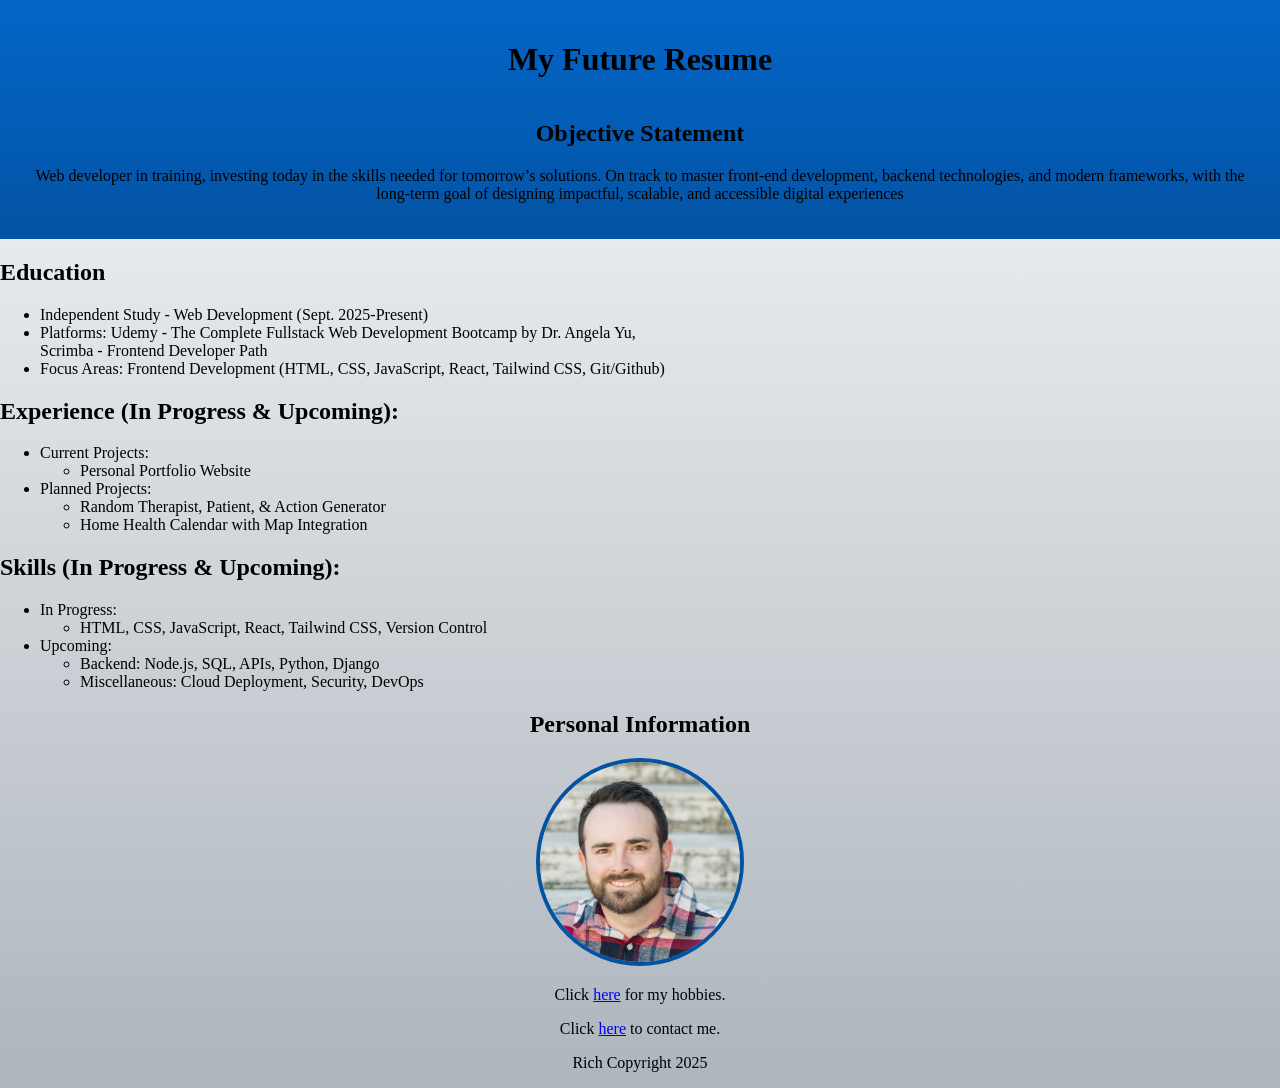
<file: index.html>
<!DOCTYPE html>
<html lang="en">
<head>
    <meta charset="UTF-8">
    <meta name="viewport" content="width=device-width, initial-scale=1.0">
    <link rel="stylesheet" href="styles.css">
    <title>My Resume</title>
</head>
<body>
    <div class="heading">
        <h1 id="title">My Future Resume</h1>
        <h2>Objective Statement</h2>
        <p>Web developer in training, investing today in the skills needed for tomorrow’s solutions. 
            On track to master front-end development, backend technologies, and modern frameworks, 
            with the long-term goal of designing impactful, scalable, and accessible digital experiences</p>
    </div>
    <h2>Education</h2>
    <ul>
        <li>Independent Study - Web Development (Sept. 2025-Present)</li>
        <li>Platforms: Udemy - The Complete Fullstack Web Development Bootcamp by Dr. Angela Yu,<br> Scrimba - Frontend Developer Path</li>
        <li>Focus Areas: Frontend Development (HTML, CSS, JavaScript, React, Tailwind CSS, Git/Github)</li>
    </ul>
    <h2>Experience (In Progress & Upcoming):</h2>
    <ul>
        <li>Current Projects:
            <ul>
                <li>Personal Portfolio Website</li>
            </ul>
        </li>
        <li>Planned Projects:
            <ul>
                <li>Random Therapist, Patient, & Action Generator</li>
                <li>Home Health Calendar with Map Integration</li>
            </ul>
        </li>
    </ul>
    <h2>Skills (In Progress & Upcoming):</h2>
    <ul>
        <li>In Progress:
            <ul>
                <li>HTML, CSS, JavaScript, React, Tailwind CSS, Version Control</li>
            </ul>
        </li>
        <li>Upcoming:
            <ul>
                <li>Backend: Node.js, SQL, APIs, Python, Django</li>
                <li>Miscellaneous: Cloud Deployment, Security, DevOps</li>
            </ul>
        </li>
    </ul>
    <div class="personal">
        <h2>Personal Information</h2>
        <img id="profile-img" src="./assets/images/headshot.jpg" alt="profile photo">
        <p>Click <a href="./hobbies.html">here</a> for my hobbies.</p>
        <p>Click <a href="./contact.html">here</a> to contact me.</p>
    </div>
    <footer>
        <p>Rich Copyright 2025</p>
    </footer>
</body>
</html>
</file>
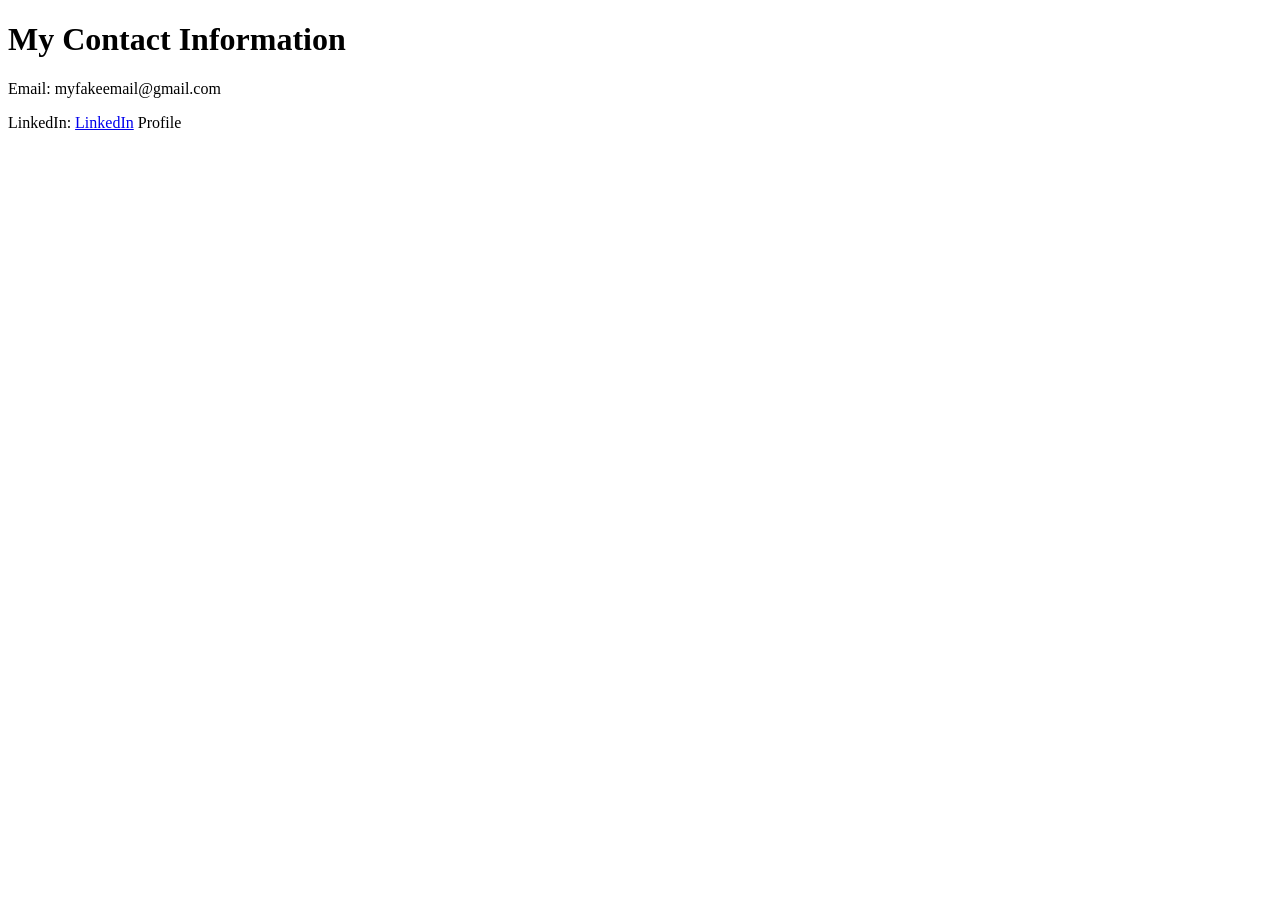
<file: contact.html>
<!DOCTYPE html>
<html lang="en">
<head>
    <meta charset="UTF-8">
    <meta name="viewport" content="width=device-width, initial-scale=1.0">
    <title>Contact ME</title>
</head>
<body>
    <h1>My Contact Information</h1>
    <p>Email: myfakeemail@gmail.com</p>
    <p>LinkedIn: <a href="https://www.linkedin.com/in/richard-ritcherson-06b0891a5/">LinkedIn</a> Profile</p>
</body>
</html>
</file>
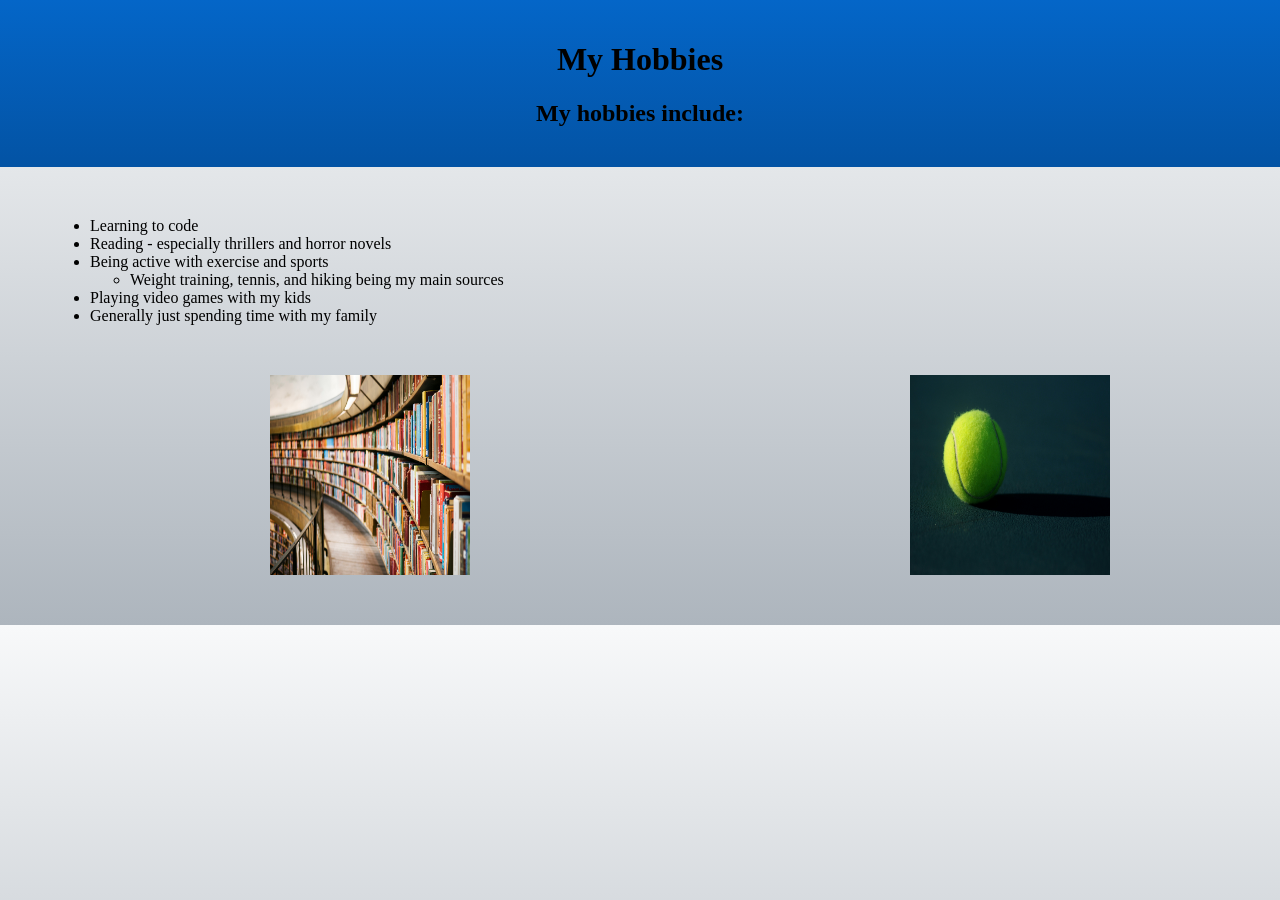
<file: hobbies.html>
<!DOCTYPE html>
<html lang="en">
<head>
    <meta charset="UTF-8">
    <meta name="viewport" content="width=device-width, initial-scale=1.0">
    <link rel="stylesheet" href="styles.css">
    <title>My Hobbies</title>
</head>
<body>
    <div class="heading">
        <h1>My Hobbies</h1>
        <h2>My hobbies include:</h2>
    </div>
    <div class="table">
        <ul>
            <li>Learning to code</li>
            <li>Reading - especially thrillers and horror novels</li>
            <li>Being active with exercise and sports
                <ul><li>Weight training, tennis, and hiking being my main sources</li></ul>
            </li>
            <li>Playing video games with my kids</li>
            <li>Generally just spending time with my family</li>
        </ul>
    </div>
    <div class="images">
        <img id="book-img" src="./assets/images/books.jpg" alt="row of books in library">
        <img id="tennis-img" src="/assets/images/tennis-ball.jpg" alt="tennis ball and court">
    </div>
</body>
</html>
</file>
<file: styles.css>
body {
    background: linear-gradient(#f8f9fa, #adb5bd);
    margin: 0;
}

.heading {
    text-align: center;
    background: linear-gradient(#0466c8, #0353a4);
    padding: 20px;
}

#title {
    padding-bottom: 20px;
}

.table {
    margin: 50px;
}

.images {
    width: 100%;
    display: flex;
    justify-content: space-around;
    margin: 50px;
}

img {
    width: 200px;
    height: 200px;
}

.personal {
    text-align: center;
}

#profile-img {
    height: 200px;
    border-radius: 50%;
    border: 4px solid #0353a4;
}
footer {
    text-align: center;
}
</file>
